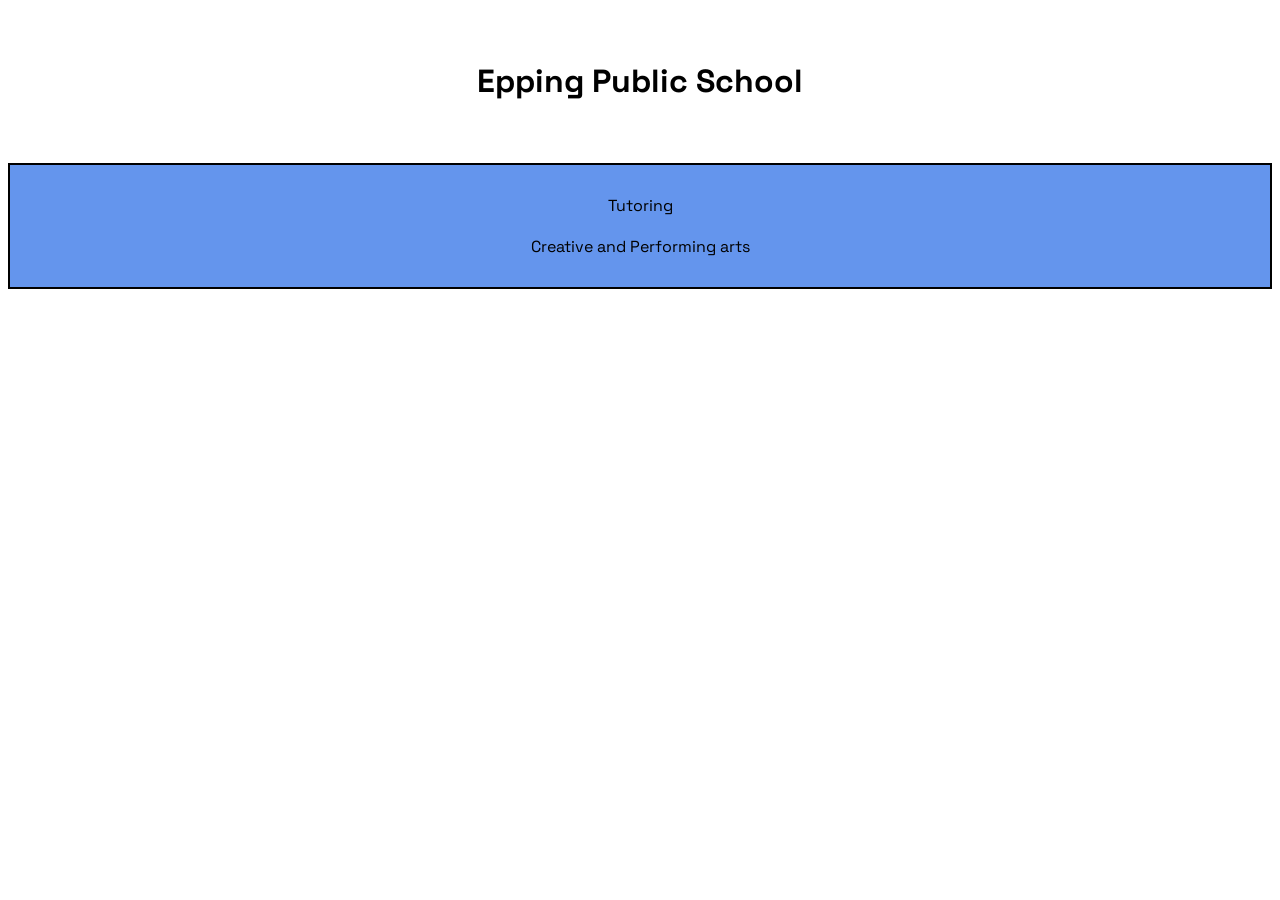
<file: index.html>
<!DOCTYPE html>
<html lang="en">
<head>
    <meta charset="UTF-8">
    <meta name="viewport" content="width=device-width,
initial-scale=1.0">
    <title>EPS</title>
    <link rel="stylesheet" href="main.css">
</head>
<body>
<h1>Epping Public School</h1>
<span class="hello">
    <span>
    <a href="tutoring.html">Tutoring</a>
    </span>
    <span>
    <a href="creativeperformingarts.html">Creative and Performing arts</a>
    </span>
</span>    
</body>
</html>
</file>
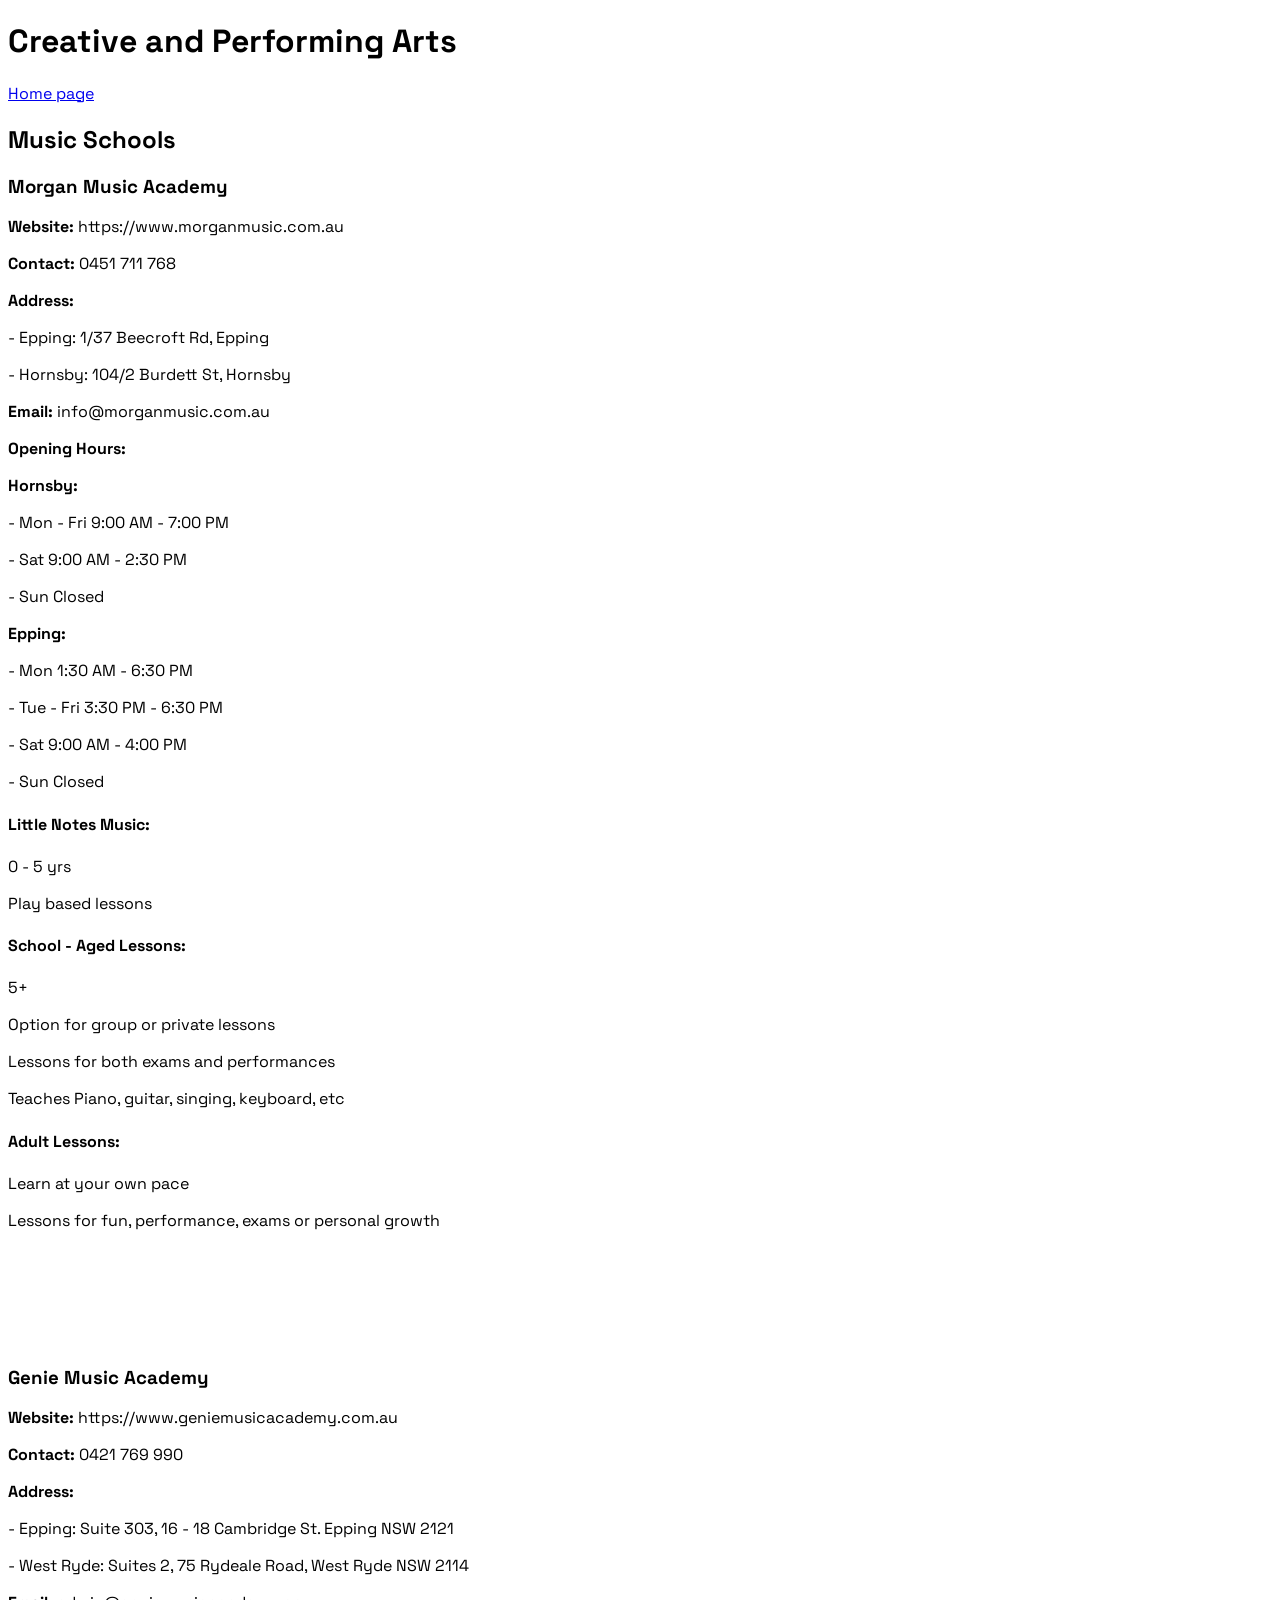
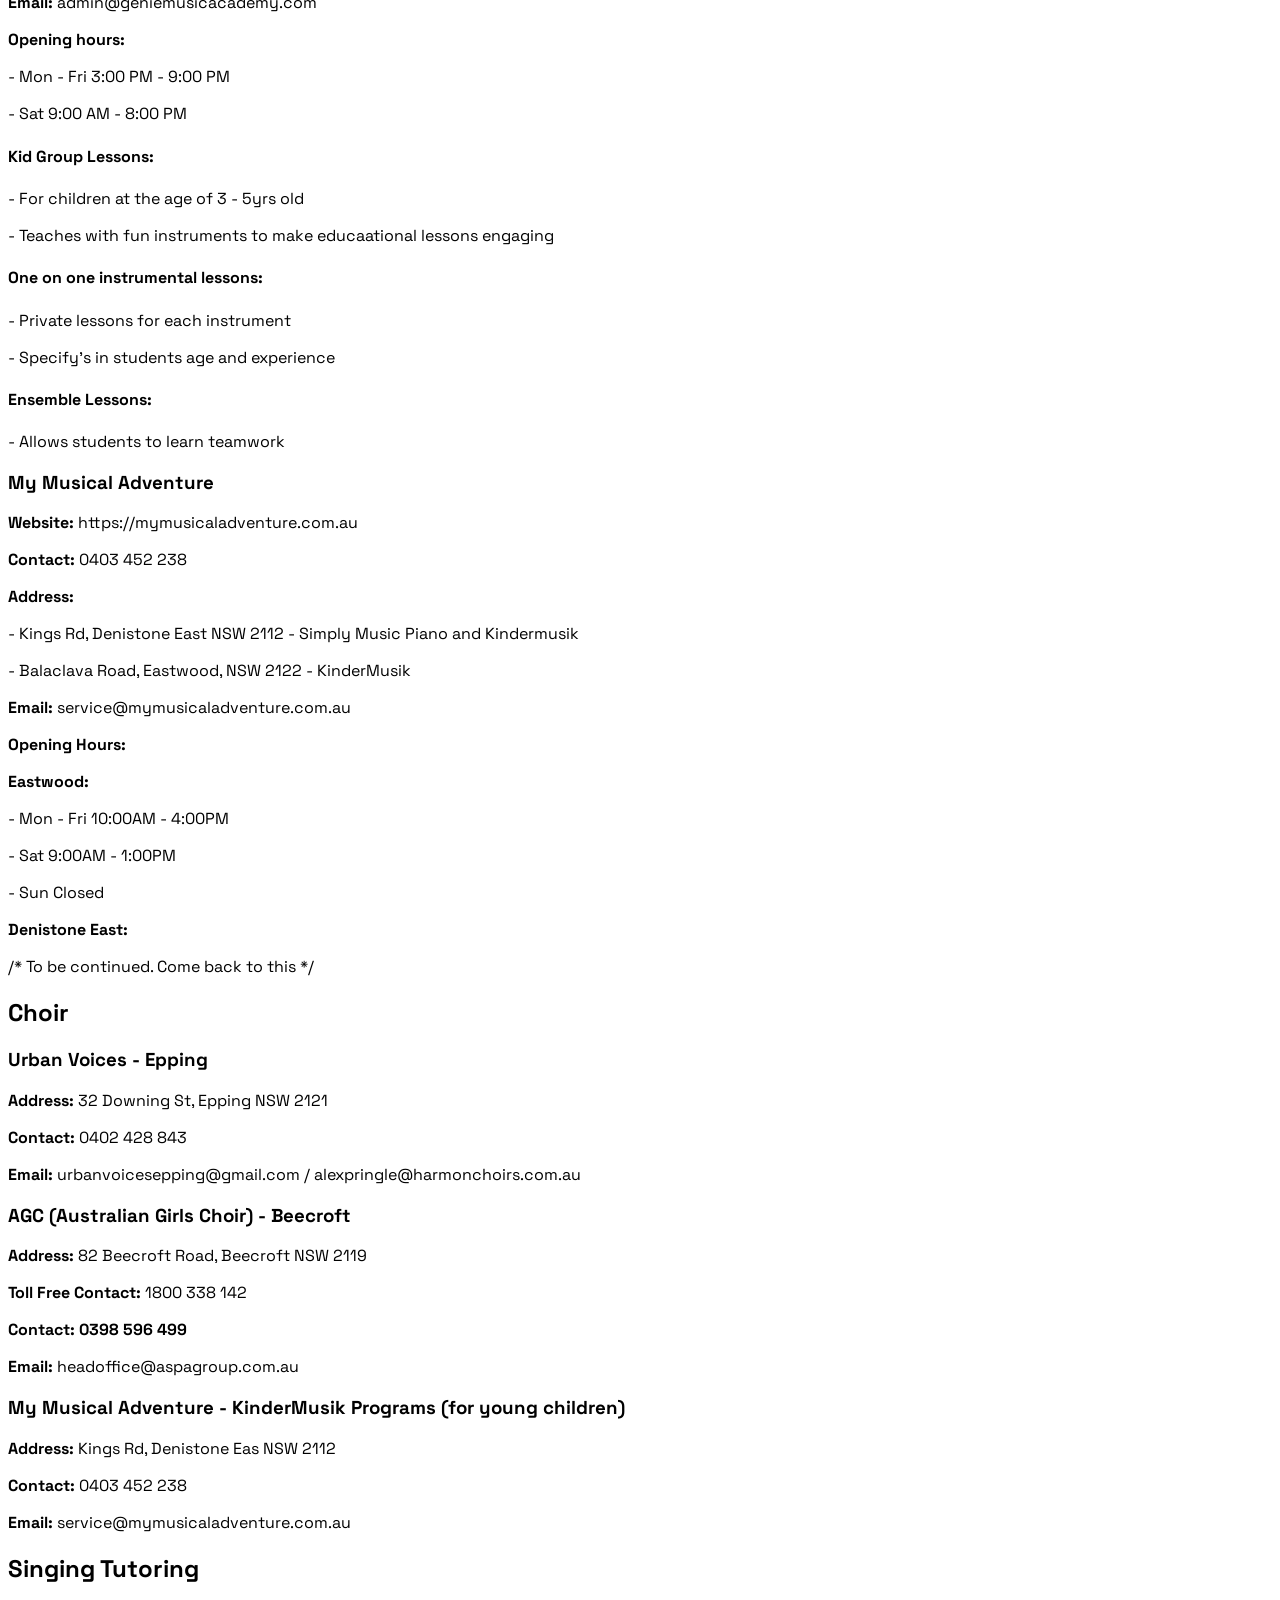
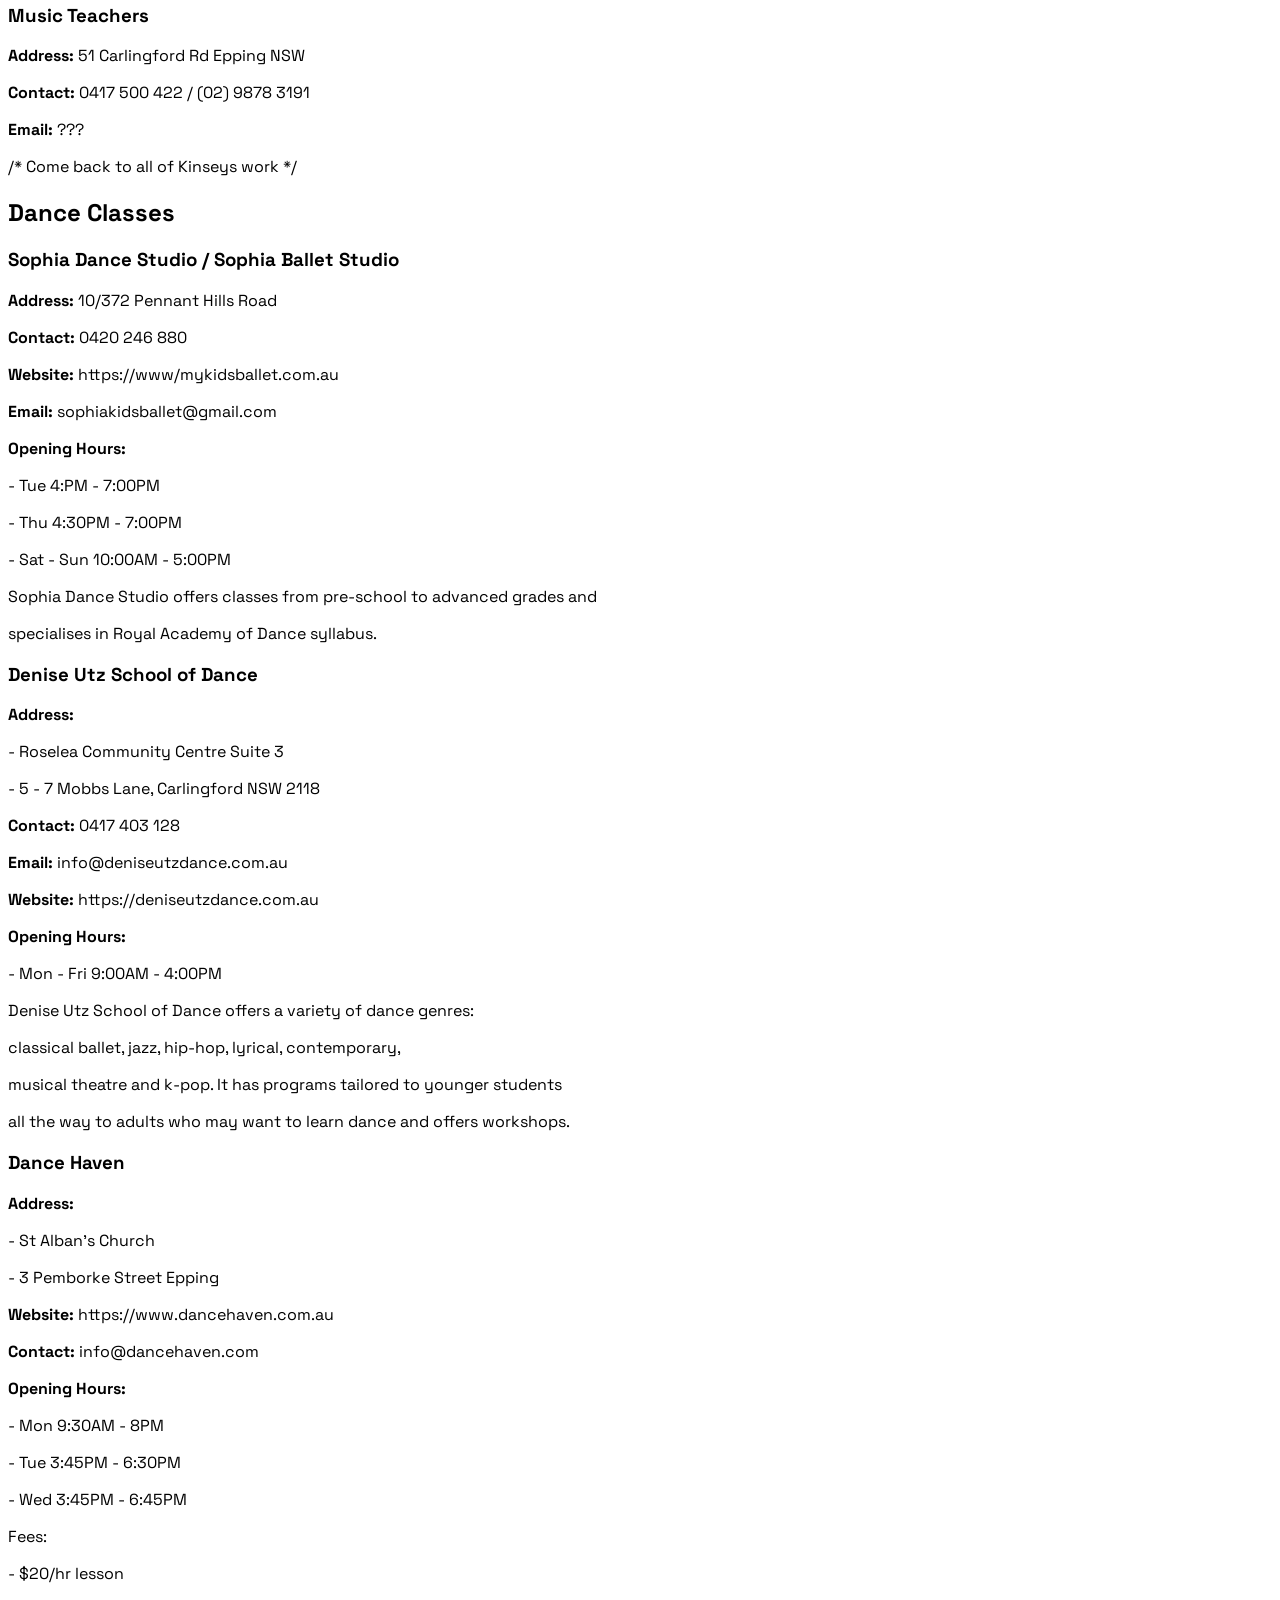
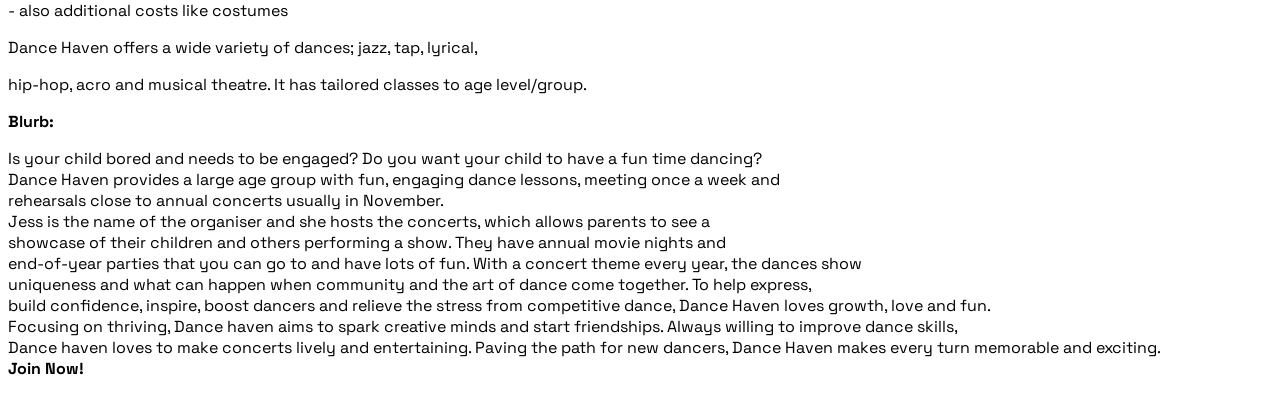
<file: creativeperformingarts.html>
<!DOCTYPE html>
<html>
  <head>
    <link rel=stylesheet href=font.css>
  </head>
<body>
  <h1> Creative and Performing Arts </h1>

  <a href="index.html">Home page</a>
  
  <h2>Music Schools</h2>

  <h3> Morgan Music Academy </h2>
    <p><strong>Website: </strong> https://www.morganmusic.com.au</strong></p>
    <p><strong>Contact: </strong> 0451 711 768</p>
    <p><strong>Address: </strong></p>
    <p> - Epping: 1/37 Beecroft Rd, Epping</p>
    <p> - Hornsby: 104/2 Burdett St, Hornsby</p>
    <p><strong>Email: </strong> info@morganmusic.com.au</p>
    <p><strong>Opening Hours: </strong></p>
    <p><strong>Hornsby: </strong></p>
    <p> - Mon - Fri  9:00 AM - 7:00 PM</p>
    <p> - Sat  9:00 AM - 2:30 PM</p>
    <p> - Sun  Closed</p>
    <p><strong>Epping:</strong></p>
    <p> - Mon  1:30 AM - 6:30 PM</p>
    <p> - Tue - Fri  3:30 PM - 6:30 PM</p>
    <p> - Sat  9:00 AM - 4:00 PM</p>
    <p> - Sun  Closed</p>
  <h4> Little Notes Music:</h4>
    <p> 0 - 5 yrs </p>
    <p> Play based lessons </p>
  <h4> School - Aged Lessons:</h4>
    <p> 5+</p>
    <p> Option for group or private lessons </p>
    <p> Lessons for both exams and performances </p>
    <p> Teaches Piano, guitar, singing, keyboard, etc </p>
  <h4> Adult Lessons: </h4>
    <p> Learn at your own pace </p>
    <p> Lessons for fun, performance, exams or personal growth </p>

  <p><br></p>
  <br>
  <br>
  <br>
  <h3> Genie Music Academy </h3>
    <p><strong>Website: </strong> https://www.geniemusicacademy.com.au </p>
    <p><strong> Contact: </strong> 0421 769 990 </p>
    <p><strong>Address:</strong></p>
    <p> - Epping: Suite 303, 16 - 18 Cambridge St. Epping NSW 2121 </p>
    <p> - West Ryde: Suites 2, 75 Rydeale Road, West Ryde NSW 2114</p>
    <p><strong>Email: </strong> admin@geniemusicacademy.com</p>
    <p><strong>Opening hours: </strong></p>
    <p> - Mon - Fri  3:00 PM - 9:00 PM</p>
    <p> - Sat  9:00 AM - 8:00 PM</p>
    <h4> Kid Group Lessons:</h4>
    <p> - For children at the age of 3 - 5yrs old</p>
    <p> - Teaches with fun instruments to make educaational lessons engaging </p>
    <h4> One on one instrumental lessons:</h4>
    <p> - Private lessons for each instrument</p>
    <p> - Specify's in students age and experience</p>
    <h4> Ensemble Lessons:</h4>
    <p> - Allows students to learn teamwork </p>

  <h3> My Musical Adventure </h3>
    <p><strong> Website: </strong> https://mymusicaladventure.com.au</p>
    <p><strong> Contact:</strong> 0403 452 238</p>
    <p><strong>Address:</strong></p>
    <p> - Kings Rd, Denistone East NSW 2112 - Simply Music Piano and Kindermusik</p>
    <p> - Balaclava Road, Eastwood, NSW 2122 - KinderMusik</p>
    <p><strong>Email:</strong> service@mymusicaladventure.com.au</p>
    <p><strong>Opening Hours: </strong></p>
    <p><strong>Eastwood:</strong></p>
    <p> - Mon - Fri  10:00AM - 4:00PM</p>
    <p> - Sat  9:00AM - 1:00PM</p>
    <p> - Sun  Closed</p>
    <p><strong>Denistone East: </strong></p>
    /* To be continued. Come back to this */
    



  <h2>Choir</h2>
  <h3>Urban Voices - Epping</h3>
    <p><strong>Address: </strong>32 Downing St, Epping NSW 2121</p>
    <p><strong>Contact: </strong>0402 428 843</p>
    <p><strong>Email: </strong>urbanvoicesepping@gmail.com / alexpringle@harmonchoirs.com.au</p>
   
  <h3>AGC (Australian Girls Choir) - Beecroft </h3>
    <p><strong>Address: </strong>82 Beecroft Road, Beecroft NSW 2119</p>
    <p><strong>Toll Free Contact: </strong>1800 338 142</p>
    <p><strong>Contact: 0398 596 499</strong></p>
    <p><strong>Email: </strong>headoffice@aspagroup.com.au</p>


  <h3>My Musical Adventure - KinderMusik Programs (for young children)</h3>
    <p><strong>Address: </strong>Kings Rd, Denistone Eas NSW 2112</p>
    <p><strong>Contact: </strong>0403 452 238</p>
    <p><strong>Email: </strong>service@mymusicaladventure.com.au</p>


  <h2>Singing Tutoring</h2>
  <h3>Music Teachers </h3>
    <p><strong>Address: </strong>51 Carlingford Rd Epping NSW</p>
    <p><strong>Contact: </strong>0417 500 422 / (02) 9878 3191</p>
    <p><strong>Email: </strong>???</p>

  /* Come back to all of Kinseys work */

  
  
  <h2>Dance Classes</h2>
  <h3>Sophia Dance Studio / Sophia Ballet Studio</h3>
    <p><strong>Address: </strong>10/372 Pennant Hills Road</p>
    <p><strong>Contact: </strong>0420 246 880</p>
    <p><strong>Website: </strong>https://www/mykidsballet.com.au</p>
    <p><strong>Email: </strong>sophiakidsballet@gmail.com</p>
    <p><strong>Opening Hours: </strong></p>
    <p> - Tue  4:PM - 7:00PM</p>
    <p> - Thu  4:30PM - 7:00PM</p>
    <p> - Sat - Sun   10:00AM - 5:00PM</p>
    <p>Sophia Dance Studio offers classes from pre-school to advanced grades and </p>
    <p>specialises in Royal Academy of Dance syllabus. </p>


  <h3>Denise Utz School of Dance</h3>
    <p><strong>Address: </strong></p>
    <p> - Roselea Community Centre Suite 3 <p>
    <p> - 5 - 7 Mobbs Lane, Carlingford NSW 2118 </p>
    <p><strong>Contact: </strong>0417 403 128</p>
    <p><strong>Email: </strong>info@deniseutzdance.com.au</p>
    <p><strong>Website: </strong>https://deniseutzdance.com.au</p>
    <p><strong>Opening Hours: </strong></p>
    <p> - Mon - Fri  9:00AM - 4:00PM</p>
    <p>Denise Utz School of Dance offers a variety of dance genres: </p>
    <p> classical ballet, jazz, hip-hop, lyrical, contemporary,</p>
    <p>musical theatre and k-pop. It has programs tailored to younger students</p>
    <p>all the way to adults who may want to learn dance and offers workshops. </p>


  <h3> Dance Haven </h3>
    <p><strong>Address: </strong>
    <p> - St Alban's Church </p> 
    <p> - 3 Pemborke Street Epping</p>
    <p><strong>Website: </strong>https://www.dancehaven.com.au</p>
    <p><strong>Contact: </strong>info@dancehaven.com</p>
    <p><strong>Opening Hours: </strong></p>
    <p> - Mon  9:30AM - 8PM</p>
    <p> - Tue  3:45PM - 6:30PM</p>
    <p> - Wed  3:45PM - 6:45PM</p>
    <p>Fees: </p>
    <p> - $20/hr lesson</p>
    <p> - also additional costs like costumes</p>
    <p>Dance Haven offers a wide variety of dances; jazz, tap, lyrical, </p>
    <p>hip-hop, acro and musical theatre. It has tailored classes to age level/group.</p>
    <p><strong>Blurb: </strong></p>
    <p> Is your child bored and needs to be engaged? Do you want your child to have a fun time dancing?<br>
      Dance Haven provides a large age group with fun, engaging dance lessons, meeting once a week and<br> 
      rehearsals close to annual concerts usually in November.<br>
      Jess is the name of the organiser and she hosts the concerts, which allows parents to see a <br>
      showcase of their children and others performing a show. They have annual movie nights and <br>
      end-of-year parties that you can go to and have lots of fun. With a concert theme every year, the dances show <br>
      uniqueness and what can happen when community and the art of dance come together. To help express, <br>
      build confidence, inspire, boost dancers and relieve the stress from competitive dance, Dance Haven loves growth, love and fun. <br>
      Focusing on thriving, Dance haven aims to spark creative minds and start friendships. Always willing to improve dance skills, <br>
      Dance haven loves to make concerts lively and entertaining. Paving the path for new dancers, Dance Haven makes every turn memorable and exciting. <br> 
      <strong>Join Now!</strong></p>


</body>
</html>
</file>
<file: main.css>
@import url('https://fonts.googleapis.com/css2?family=Space+Grotesk:wght@300..700&display=swap');
.hello {
    border: 2px solid black;
    padding: 20px 30px;
    background-color: cornflowerblue;
    margin-top: 10px;
}
a {
    text-decoration: none;
    color: black;
}
h1 {
    padding: 40px;
}
body {
  text-align: center;
  font-family: "Space Grotesk";
}
span {
  display: block;
  padding: 10px;
}
</file>
